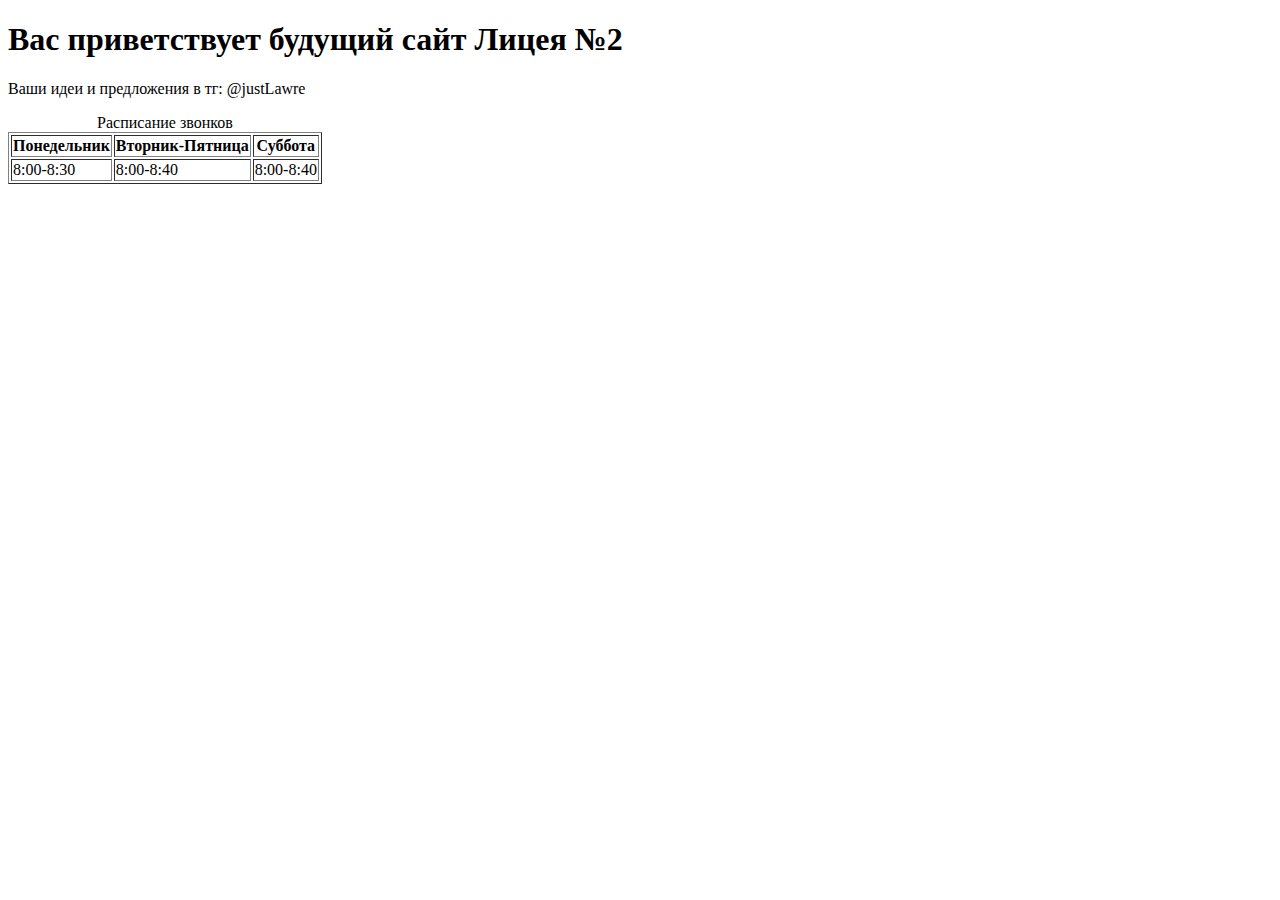
<file: templates/index.html>
<!DOCTYPE HTML>
<head>
    <title>Лицей №2</title>
</head>
<body>
    <h1>Вас приветствует будущий сайт Лицея №2</h1>
    <p>Ваши идеи и предложения в тг: @justLawre</p>
    <table border="1">
        <caption>Расписание звонков</caption>
           <tr>
               <th>Понедельник</th>
               <th>Вторник-Пятница</th>
               <th>Суббота</th>
           </tr>
        <tr>
            <td>8:00-8:30</td>
            <td>8:00-8:40</td>
            <td>8:00-8:40</td>
        </tr>

    </table>
</body>
</file>
